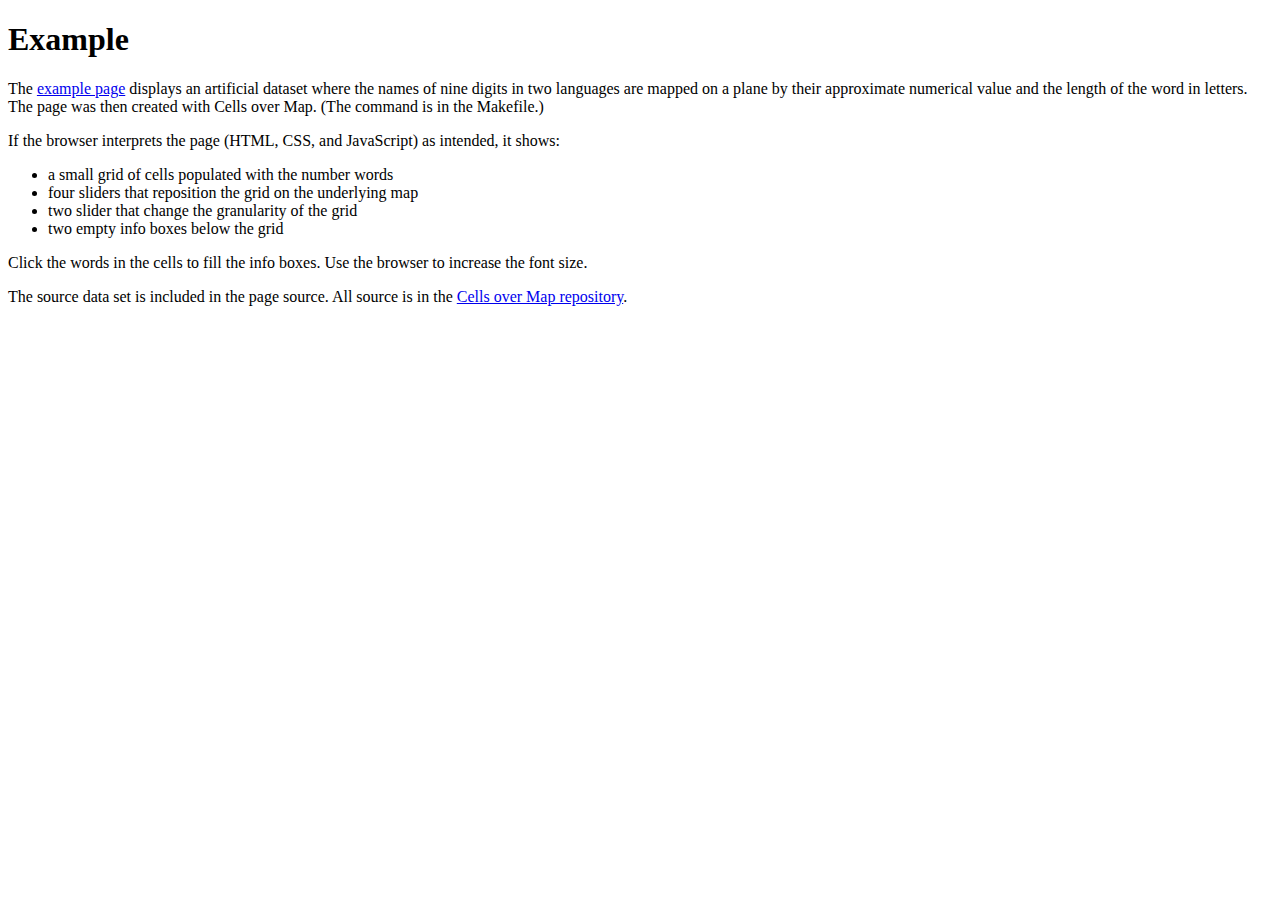
<file: docs/index.html>
<!DOCTYPE html>
<html>
  <head>
    <title>Example of Cells over Map</title>
    <meta charset="utf-8">
  </head>
  <body>
    <h1>Example</h1>

    <p>The <a href="numerot.html">example page</a> displays an
    artificial dataset where the names of nine digits in two languages
    are mapped on a plane by their approximate numerical value and the
    length of the word in letters. The page was then created with
    Cells over Map. (The command is in the Makefile.)</p>

    <p>If the browser interprets the page (HTML, CSS, and JavaScript)
      as intended, it shows:</p>

    <ul>
      <li>a small grid of cells populated with the number words
      <li>four sliders that reposition the grid on the underlying map
      <li>two slider that change the granularity of the grid
      <li>two empty info boxes below the grid
    </ul>

    <p>Click the words in the cells to fill the info boxes. Use the
    browser to increase the font size.</p>

    <p>The source data set is included in the page source. All source
      is in
      the <a href="https://github.com/jpiitula/CellsOverMap">Cells
      over Map repository</a>.</p>
  </body>
</html>
</file>
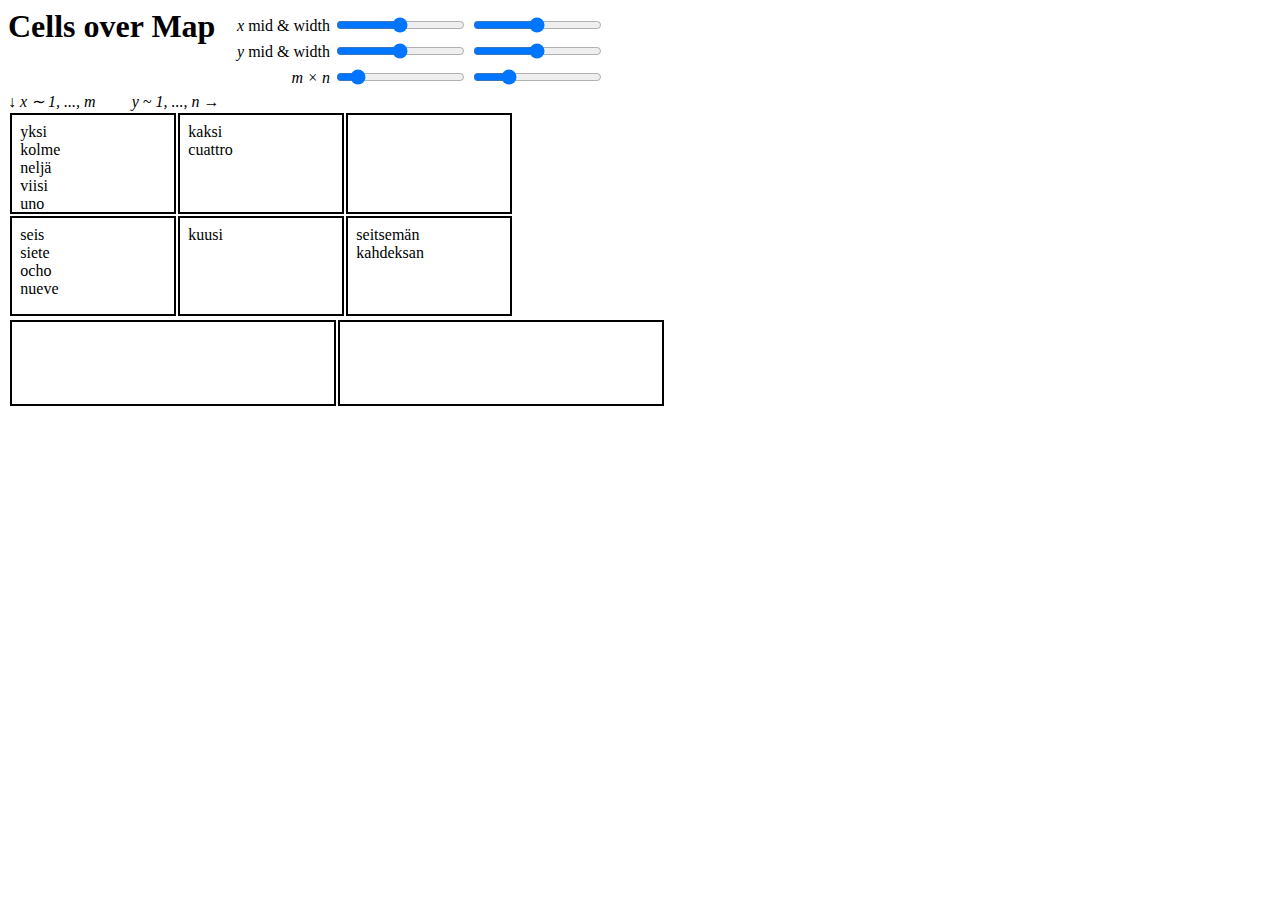
<file: docs/numerot.html>
<!DOCTYPE html>
<html>
  <head>
    <title>Cells over Map 0.1</title>
    <meta charset="utf-8">
  </head>
  <body>
    <h1>Cells over Map</h1>
    <noscript>
      The table on this page would be created by a script.
    </noscript>
    <table id="area" style="display:none;">
      <tr>
	<td><span class="math">x</span> mid &amp; width</td>
	<td><input id="midx" type="range" min="-3.455" max="14.485" step="any"></td>
	<td><input id="widx" type="range" min="2.2425" max="15.697500000000002" step="any"></td>
      </tr>
      <tr>
	<td><span class="math">y</span> mid &amp; width</td>
	<td><input id="midy" type="range" min="-0.2899999999999996" max="13.43" step="any"></td>
	<td><input id="widy" type="range" min="1.7149999999999999" max="12.004999999999999" step="any"></td>
      </tr>
      <tr>
	<td><span class="math">m × n</span></td>
	<td><input id="rows" type="range" min="1", max="9" value="2"></td>
	<td><input id="cols" type="range" min="1", max="9" value="3"></td>
      </tr>
    </table>

    <div> <!-- may acquire height and width -->
      <table id="view" style="display:none;">
	<!-- generate an initial number of clusters (rows × columns) but
	     make it manipulable so the cells fill programmatically -->
	<caption>
	  <span id="down">↓ <span class="math">x ∼ 1, ..., m</span></span>
	  <span><span class="math">y ~ 1, ..., n</span> →</span>
	</caption>
	<tbody></tbody>
      </table>
    </div>
    <table id="info">
      <tbody>
	<tr>
	  <td id="meta1"></td>
	  <td id="meta2"></td>
	</tr>
      </tbody>
    </table>
  </body>
  <script>
    // data points initially in one cell (one row, one column)
    // but the shape is reset already before table is filled
    var document_data = [ [ [
["yksi", 1.2, 4.31, {"syllables": "2", "vowels": "2"}],
["kaksi", 2.15, 5.7, {"syllables": "2"}],
["kolme", 3.14, 5.0, {"syllables": "2", "pi": "close"}],
["neljä", 4.15, 5.105, {"ascii": "no", "vowels": "2"}],
["viisi", 5.0, 5.0, {"vowels": "3"}],
["kuusi", 6.28, 5.5, {"tau": "close"}],
["seitsemän", 7.0, 9.11, {"long": "yes"}],
["kahdeksan", 8.01, 9.8, {"long": "yes"}],
["uno", 1.03, 3.4, {"lang": "español"}],
["dos", 2.1, 3.14, {"lang": "español"}],
["tres", 3.14, 4.1, {}],
["cuattro", 4.4, 7.7, {}],
["cinco", 5.4, 5.0, {}],
["seis", 6.28, 4.15926, {}],
["siete", 7.04, 5.2, {}],
["ocho", 8.9, 4.1, {}],
["nueve", 9.0, 5.0, {}]
    ] ] ];
  </script>
  <style>
h1 {
    display: inline;
    padding-right: 1ex;
}

.math { font-style: italic; }

table#area {
    display: inline;
    text-align: right;
}

table#view { /* not sure if sizes on table and td have any effect */
    table-layout: fixed;
    max-width: 50em;
    overflow: scroll;
}

table#view caption {
    text-align: left;
    /* color: gray; */
}

#down { padding-right: 2em; }

table#view td {
    border: 2px solid;
    height: 5em;
    width: 10em;
    overflow: hidden;
}

table#info { display: inline; } /* um, why */

table#info td {
    border: 2px solid;
    height: 5em;
    width: 10em;
    overflow: hidden;
}

ul { /* table#view cells contain these */
    margin: 0;
    padding: 1ex;
    height: 5em; /* does this force fixed height? it does! */
    width: 5em; /* this seems to force fixed-width table cells! */
    overflow: auto;
}

li {
    list-style: none;
}

dl { /* info boxes contain these */
    margin: 0;
    height: 5em;
    width: 20em;
    overflow: auto;
}

dt label {
    font-weight: bold;
}

dt, dd {
    display: inline;
    margin-left: 0; /* this removed whitespace before dd */
}

dt:first-child:after { /* item itself and its cell */
    content: " @ ";
}

dt:after {
    content: " = ";
}

dd:after {
    content: "\a";
    white-space: pre;
}

</style>
  <script>
// @license magnet:?xt=urn:btih:0ef1b8170b3b615170ff270def6427c317705f85&dn=lgpl-3.0.txt LGPL-v3

// The above line, with the end tag at the end of the script,
// identifies the license of this script to LibreJS as the GNU Lesser
// General Public License (LGPL), version 3.0 of the License.
// (https://www.gnu.org/software/librejs/free-your-javascript.html).

// Note that the necessary document_data object which CelloMap also
// embeds in the HTML page is "trivial" when considered as code.

// attach itself in certain nodes of the document object

// Note: self-contained! Given the global variable document_data, that
// is, and that should be given in a previous script directly on the
// page.

// Note: x grows down, y grows right, and always have at least one
// cell; allow no data but insist on having a cell; it's not a
// partition anyway when cells can be empty! which they can!

(function () {

    // The document_data object and the view table on the page have
    // the same shape, so that the actual item in document_data can be
    // identified by selecting a label in a cell in a row in the view.

    var view = document.getElementById("view"); // tbody

    // Desired ranges are set outside script. Make sure that lenx and
    // leny are sufficiently non-zero. Actual coordinates are clamped
    // to the desired ranges when assiging items to cells.

    var minx = 0; var maxx = 9; var lenx = maxx - minx;
    var miny = 1; var maxy = 10; var leny = maxy - miny;

    // Been being proposed as Math.clamp already.
    function clamp(x, lo, hi) { return Math.min(Math.max(x, lo), hi); }

    function reflow(data, m, n) { // reflow data in m × n cells
        var it = [];
        for (var r = 0 ; r < m ; ++ r) { // any less cluttered way?
            it.push([]);
            for (var k = 0 ; k < n ; ++ k) {
                it[r].push([]);
            }
        };
        data.forEach(function (row) {
	    row.forEach(function (cell) {
                cell.forEach(function (item) {
		    var stdx = (item[1] - minx) / lenx;
		    var stdy = (item[2] - miny) / leny;
		    var r = clamp(Math.floor(stdx * m), 0, m - 1);
		    var k = clamp(Math.floor(stdy * n), 0, n - 1);
		    // console.log('min-max-len of x', minx, maxx, lenx);
		    // console.log('min-max-len of y', miny, maxy, leny);
		    // console.log('std x, y; r, k', stdx, stdy, r, k);
                    it[r][k].push(item); }) }) });
        return it;
    }

    function reset() { // reset document_data from controls, then
		       // review
	// should also set minx, maxx, lenx, etc. from controls - ok now?
	var midx = +document.getElementById("midx").value;
	var widx = +document.getElementById("widx").value;
	var midy = +document.getElementById("midy").value;
	var widy = +document.getElementById("widy").value;

	minx = midx - widx/2; maxx = midx + widx/2; lenx = maxx - minx;
	miny = midy - widy/2; maxy = midy + widy/2; leny = maxy - miny;

	var m = +document.getElementById("rows").value;
	var n = +document.getElementById("cols").value;
	document_data = reflow(document_data, m, n);
	review(document_data);
    }

    function review(data) { // reset view from data
	// replace table rows with data.length new rows of
	// data[0].length new cells

	var m = data.length;
	var n = data[0].length;

	var newbody = document.createElement("tbody");
	data.forEach(function (row) {
	    var tr = document.createElement("tr");
	    row.forEach(function (cell) {
		var td = document.createElement("td");
		var ul = document.createElement("ul");
		cell.forEach(function (item) {
		    var li = document.createElement("li");
		    li.appendChild(document.createTextNode(item[0]));
		    ul.appendChild(li); });
		ul.onclick = cellHandler(td);
		td.appendChild(ul);
		tr.appendChild(td); });
	    newbody.appendChild(tr); })

	var oldbody = view.getElementsByTagName("tbody")[0];
	view.replaceChild(newbody, oldbody);
    }

    // when an item list is clicked, should be able to find out which
    // actual item was clicked, given the table cell and the event;
    // replace the dl in boxes[0] and swap the boxes[0], boxes[1].
    function cellHandler(cell) { // hm, is that just this.parentNode?
	return function (event) {
	    // alert(cell);
	    // alert(event.target);
	    // alert([cell.parentNode.rowIndex, cell.cellIndex, event.target]);

	    // apparently no way to get the index of the line but loop - what?
	    lines = event.target.parentNode.getElementsByTagName("li");
	    for (var j = 0 ; j < lines.length ; ++ j) {
		if (lines[j] == event.target) {
		    var r = cell.parentNode.rowIndex;
		    var k = cell.cellIndex;
		    var item = document_data[r][k][j];
		    // console.log([r, k, j, item[0], item[1], item[2]]);
		    var newlist = metadatalist(item, r, k);
		    var oldlist = boxes[0].getElementsByTagName("dl")[0];
		    var box = boxes[0]; boxes[0] = boxes[1]; boxes[1] = box;
		    box.replaceChild(newlist, oldlist);
		    break;
		}
	    }
	}
    }

    function metadatalist(item, r, k) { // render item metadata as dl
	var list = document.createElement("dl");
	dataentry(list, item[0], "(" + (r + 1) + ", " + (k + 1) + ")");
	dataentry(list, "(x,y)", "(" + item[1] + ", " + item[2] + ")");
	for (var o in item[3]) {
	    dataentry(list, o, item[3][o]);
	}
	return list;
    }

    function dataentry(list, key, value) { // extend a dl with dt=key, dd=value
	// suppose undefined is obsolete here now that the first key has value
	if (key !== undefined) {
	    var dt = document.createElement("dt");
	    var label = document.createElement("label");
	    label.appendChild(document.createTextNode(key));
	    dt.appendChild(label);
	    list.appendChild(dt);
	}
	if (value !== undefined) {
	    var dd = document.createElement("dd");
	    dd.appendChild(document.createTextNode(value));
	    list.appendChild(dd);
	}
    }

    // these have style="display:none;" until script is allowed to run
    document.getElementById("area").style.display = "";
    document.getElementById("view").style.display = "";

    // showing selected items (but initially showing nothing)
    // Also: how does one make them appear side by side?
    var boxes = [document.createElement("div"), document.createElement("div") ];
    boxes[0].appendChild(document.createElement("dl"));
    boxes[1].appendChild(document.createElement("dl"));
    document.getElementById("meta1").appendChild(boxes[0]);
    document.getElementById("meta2").appendChild(boxes[1]);

    document.getElementById("rows").onchange = reset;
    document.getElementById("cols").onchange = reset;
    document.getElementById("midx").onchange = reset;
    document.getElementById("widx").onchange = reset;
    document.getElementById("midy").onchange = reset;
    document.getElementById("widy").onchange = reset;
    reset();
})();
// @license-end

</script>
</html>
</file>
